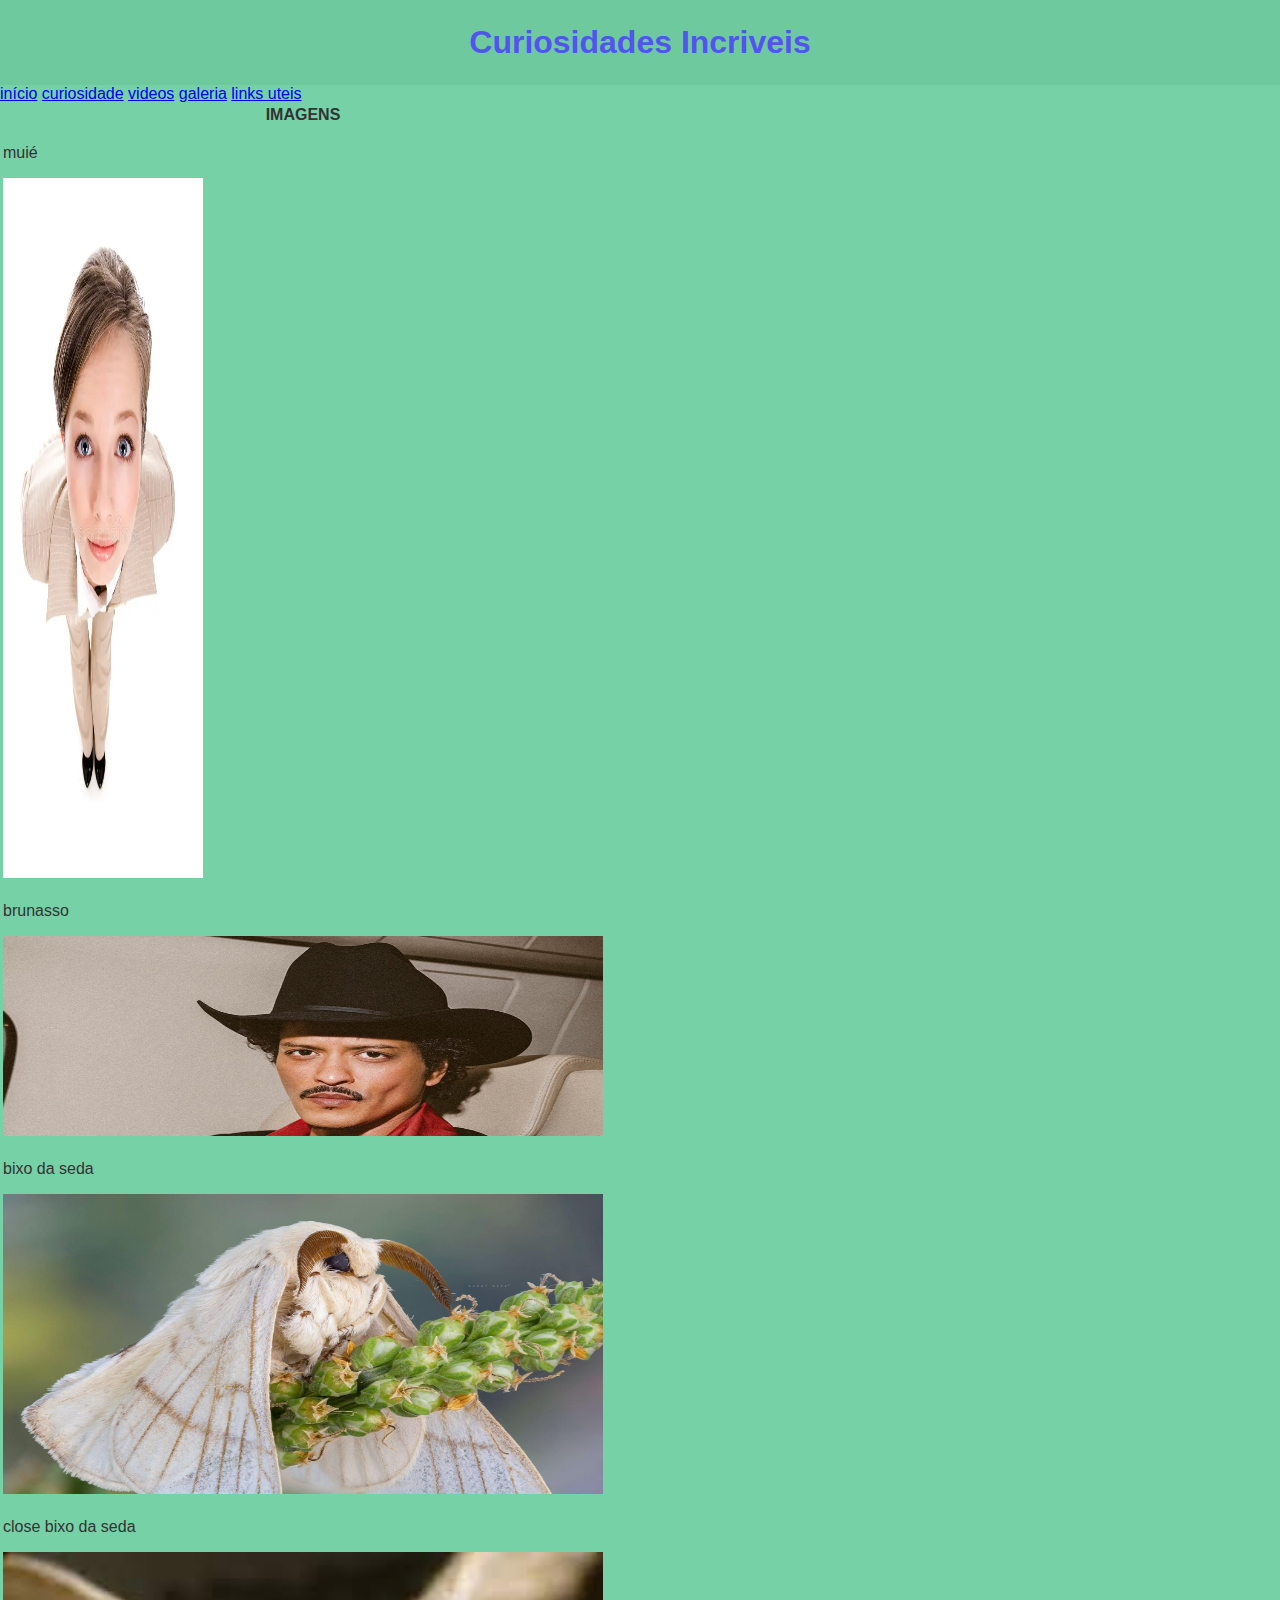
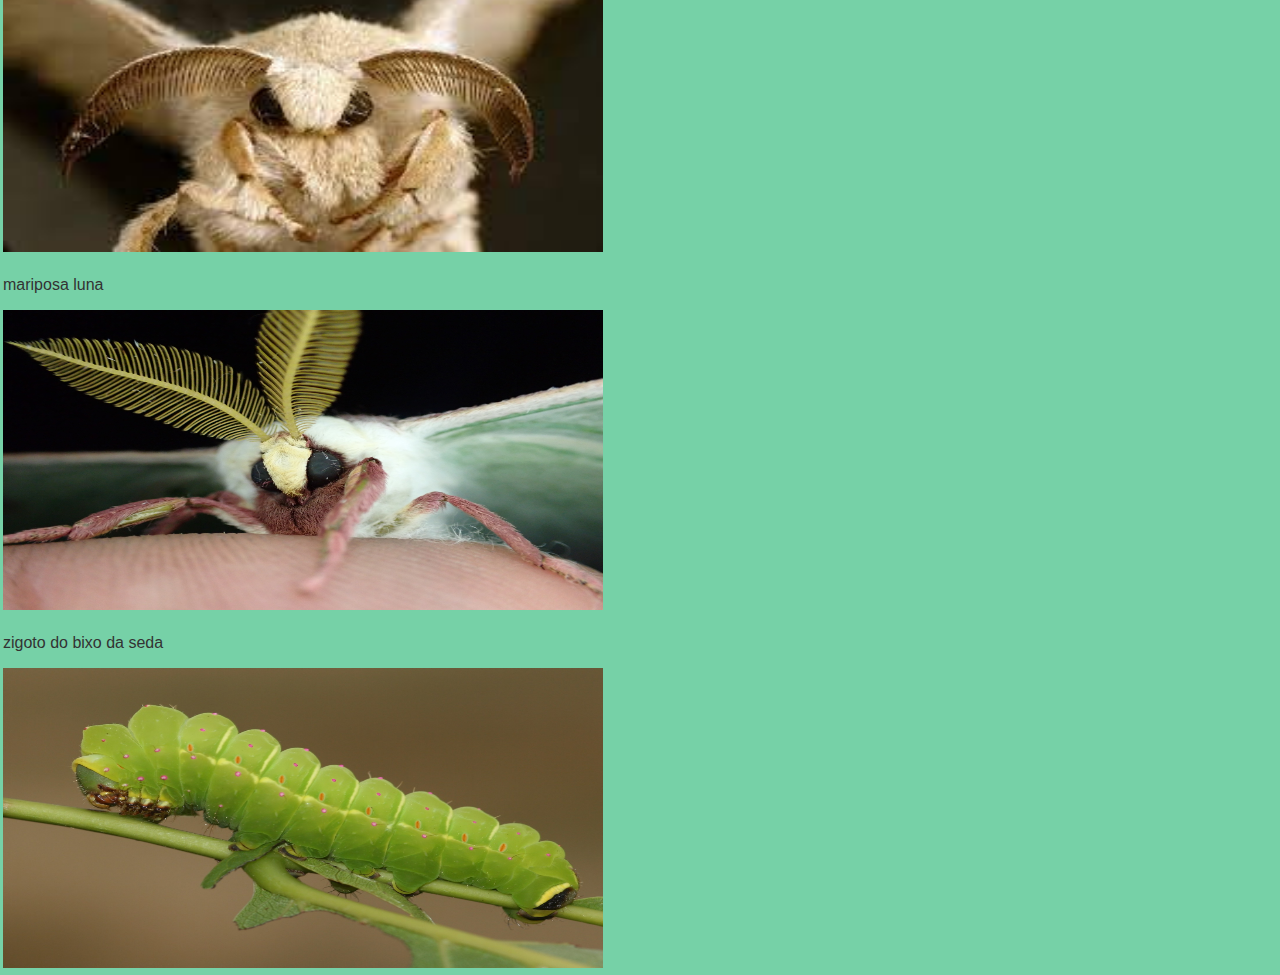
<file: galeria.html>
<!DOCTYPE html>
<html lang="en">
<head>
    <meta charset="UTF-8">
    <meta name="viewport" content="width=device-width, initial-scale=1.0">
    <title>Document</title>
    <link rel="stylesheet" href="style.css" />
</head>
<body>
      <header>
                    <h1>Curiosidades Incriveis</h1>
        </header>
        <nav>
            <a href="index.html"> início</a>
            <a href="curiosidades.html">curiosidade</a>
            <a href="videos.html">videos</a>
            <a href="galeria.html">galeria</a>
            <a href="links.html">links uteis</a>
        </nav>
             <table>
      <thead>
        <tr> 
          <th colspan="3">IMAGENS </th>
        </tr>
      </thead>
        <tbody>
            <tr>
                <td><p>muié</p><img src="mulher-curiosa.webp" width="200" height="700" alt="image curiosa"></td>
            </tr>
            <tr>
                <td><p>brunasso</p><img src="brunao.jpg" width="600" height="200" alt="planeta mars"></td>
            </tr>
            <tr>
                <td><p>bixo da seda</p><img src="bixo.jpg" width="600" height="300" alt="bixo da seda"></td>
            </tr>
            <tr>
                <td><p>close bixo da seda</p><img src="da.jfif" width="600" height="300" alt="bixo da seda tambem"></td>
            </tr>
            <tr>
                <td><p>mariposa luna</p><img src="luna.jpg" width="600" height="300" alt="mariposa luna"></td>
            </tr>
            <tr>
                <td><p>zigoto do bixo da seda</p><img src="zigoto.jpg" width="600" height="300" alt="zigoto do bixo da seda"></td>
            </tr>
         
        </tbody>
    </table>
</body>
</html>
</file>
<file: style.css>
/* Estilo geral */
body {
font-family: Arial, sans-serif;
margin: 0;
background-color: #76d1a7;
color: #333;
}

header {
background-color: #1531;
color: rgb(82, 84, 238);
text-align: center;
padding: 1.5rem 1rem;
}

header h1 {
margin: 0;
font-size: 2rem;
}

main {
max-width: 1000px;
margin: 2rem auto;
padding: 1rem;
}

.intro {
text-align: center;
margin-bottom: 2rem;
}

.curiosidades {
display: flex;
flex-wrap: wrap;
gap: 1rem;
justify-content: center;
}

.curiosidade-card{
background-color: white;
border-radius: 8px;
box-shadow: 0 0 10px ☐ rgba(0, 0, 0, 0.1);
padding: 1rem;
width: 300px;
transition: transform 0.3s ease;
}

.curiosidade-card:hover {
transform: scale(1.05);
}

.curiosidade-card h3 {
color: #0077cc;
}

footer {
background-color: #15cb31;
color: white;
text-align: center;
padding: 1rem;
margin-top: 2rem;
}

/* Responsividade */
@media (max-width: 600px) {
   header h1 {
font-size: 1.5rem;
}
.curiosidade-card {
width: 90%;
}
}
</file>
